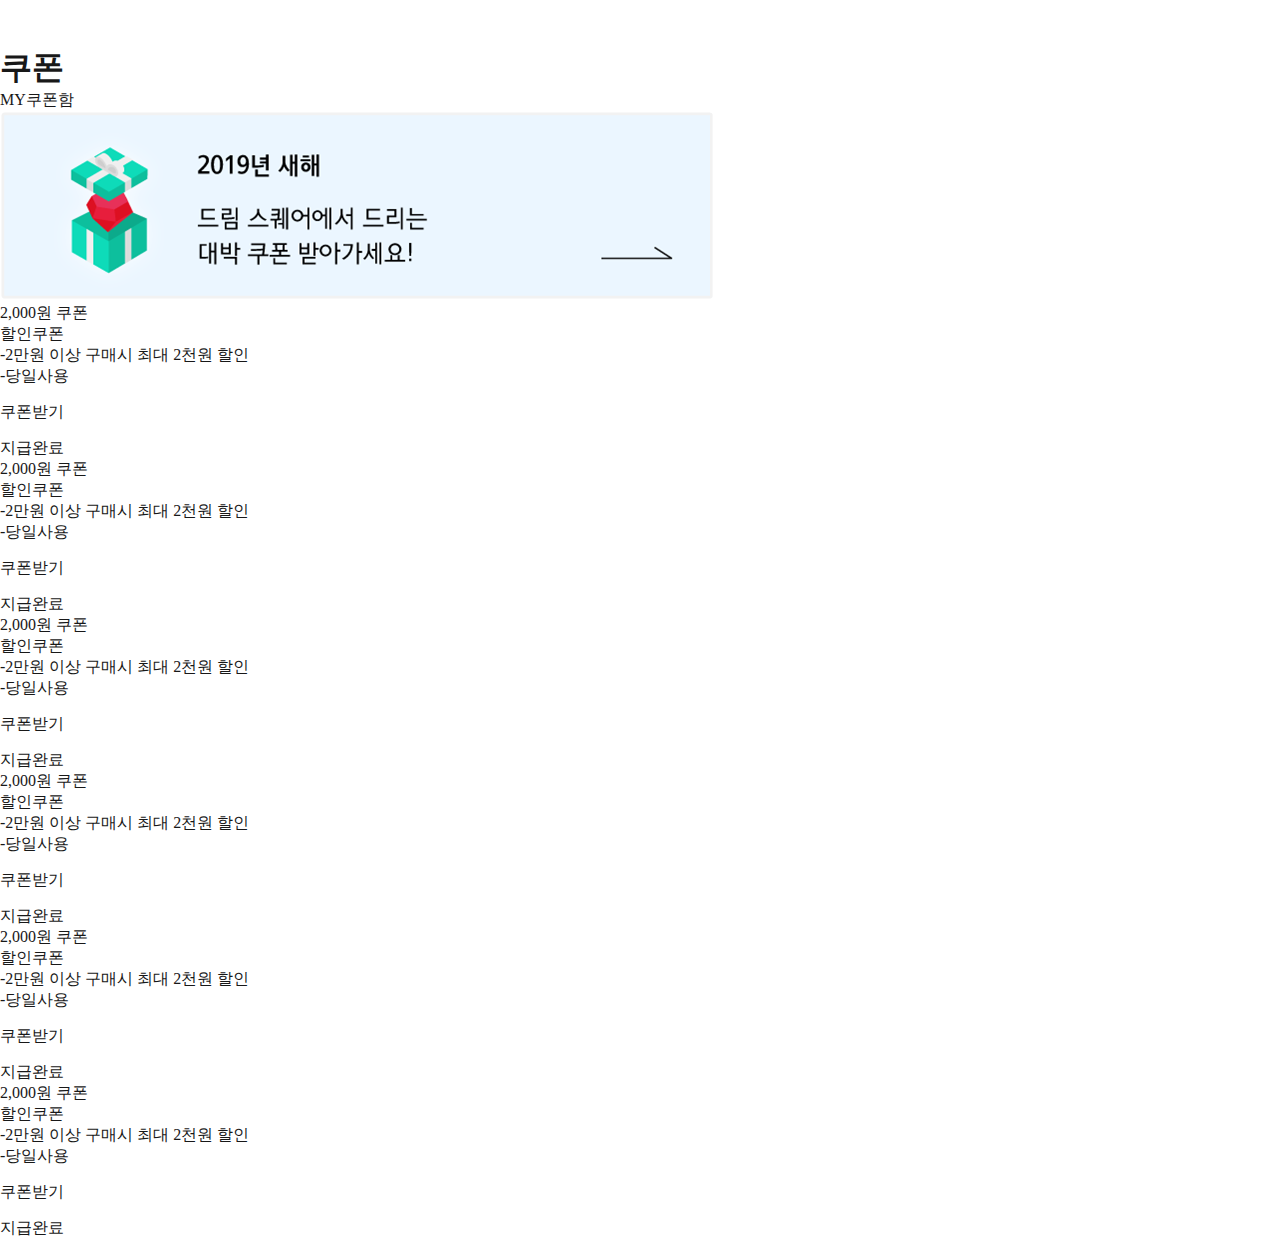
<file: coupon.html>
<!DOCTYPE html>
<html lang="en">

<head>
  <meta charset="UTF-8" />
  <meta name="viewport" content="width=device-width, initial-scale=1.0" />
  <meta http-equiv="X-UA-Compatible" content="ie=edge" />
  <title>sub_menu_coupon</title>
  <link rel="stylesheet" href="/css/coupon.css" />
  <link rel="stylesheet" href="/fontello-d226e007/css/fontello-embedded.css" />
</head>

<body>
  <div class="container">
    <header class="header clearfix">
      <a href="#">
        <div class="home_img"><img src="/img/home.png" alt="" /></div>
      </a>
      <a href="#">
        <h1 class="logo">쿠폰</h1>
      </a>
      <a href="my_coupon.html">
        <div class="My_Offer_Box"><span>MY쿠폰함</span></div>
      </a>
    </header>
    <div class="banner">
      <a href="#"> <img src="/img/banner.png" alt="" /> </a>
    </div>
    <main class="main">
      <div class="coupon clearfix">
        <div class="coupon_box">
          <a href="#">
            <div class="coupon_box_top"></div>
            <div class="coupon_box_main">
              <p class="coupon_box_title">2,000원 쿠폰</p>
              <span class="coupon_box_discount">할인쿠폰</span>
              <div class="coupon_box_Contents">
                <p class="coupon_box_Discount_details">
                  -2만원 이상 구매시 최대 2천원 할인
                </p>
                <span class="coupon_box_today_use">-당일사용</span>
              </div>
            </div>
            <div class="coupon_box_bottom">
              <p>쿠폰받기<span><img src="/img/download.png" alt=""></span></p>
            </div>
            <div class="coupon_box_bottom_check">
              <p>지급완료<span><img src="/img/check.png" alt=""></span></p>
            </div>
          </a>
        </div>
        <div class="coupon_box">
          <a href="#">
            <div class="coupon_box_top"></div>
            <div class="coupon_box_main">
              <p class="coupon_box_title">2,000원 쿠폰</p>
              <span class="coupon_box_discount">할인쿠폰</span>
              <div class="coupon_box_Contents">
                <p class="coupon_box_Discount_details">
                  -2만원 이상 구매시 최대 2천원 할인
                </p>
                <span class="coupon_box_today_use">-당일사용</span>
              </div>
            </div>
            <div class="coupon_box_bottom">
              <p>쿠폰받기<span><img src="/img/download.png" alt=""></span></p>
            </div>
            <div class="coupon_box_bottom_check">
              <p>지급완료<span><img src="/img/check.png" alt=""></span></p>
            </div>
          </a>
        </div>
        <div class="coupon_box">
          <a href="#">
            <div class="coupon_box_top"></div>
            <div class="coupon_box_main">
              <p class="coupon_box_title">2,000원 쿠폰</p>
              <span class="coupon_box_discount">할인쿠폰</span>
              <div class="coupon_box_Contents">
                <p class="coupon_box_Discount_details">
                  -2만원 이상 구매시 최대 2천원 할인
                </p>
                <span class="coupon_box_today_use">-당일사용</span>
              </div>
            </div>
            <div class="coupon_box_bottom">
              <p>쿠폰받기<span><img src="/img/download.png" alt=""></span></p>
            </div>
            <div class="coupon_box_bottom_check">
              <p>지급완료<span><img src="/img/check.png" alt=""></span></p>
            </div>
          </a>
        </div>
        <div class="coupon_box">
          <a href="#">
            <div class="coupon_box_top"></div>
            <div class="coupon_box_main">
              <p class="coupon_box_title">2,000원 쿠폰</p>
              <span class="coupon_box_discount">할인쿠폰</span>
              <div class="coupon_box_Contents">
                <p class="coupon_box_Discount_details">
                  -2만원 이상 구매시 최대 2천원 할인
                </p>
                <span class="coupon_box_today_use">-당일사용</span>
              </div>
            </div>
            <div class="coupon_box_bottom">
              <p>쿠폰받기<span><img src="/img/download.png" alt=""></span></p>
            </div>
            <div class="coupon_box_bottom_check">
              <p>지급완료<span><img src="/img/check.png" alt=""></span></p>
            </div>
          </a>
        </div>
        <div class="coupon_box">
          <a href="#">
            <div class="coupon_box_top"></div>
            <div class="coupon_box_main">
              <p class="coupon_box_title">2,000원 쿠폰</p>
              <span class="coupon_box_discount">할인쿠폰</span>
              <div class="coupon_box_Contents">
                <p class="coupon_box_Discount_details">
                  -2만원 이상 구매시 최대 2천원 할인
                </p>
                <span class="coupon_box_today_use">-당일사용</span>
              </div>
            </div>
            <div class="coupon_box_bottom">
              <p>쿠폰받기<span><img src="/img/download.png" alt=""></span></p>
            </div>
            <div class="coupon_box_bottom_check">
              <p>지급완료<span><img src="/img/check.png" alt=""></span></p>
            </div>
          </a>
        </div>
        <div class="coupon_box">
          <a href="#">
            <div class="coupon_box_top"></div>
            <div class="coupon_box_main">
              <p class="coupon_box_title">2,000원 쿠폰</p>
              <span class="coupon_box_discount">할인쿠폰</span>
              <div class="coupon_box_Contents">
                <p class="coupon_box_Discount_details">
                  -2만원 이상 구매시 최대 2천원 할인
                </p>
                <span class="coupon_box_today_use">-당일사용</span>
              </div>
            </div>
            <div class="coupon_box_bottom">
              <p>쿠폰받기<span><img src="/img/download.png" alt=""></span></p>
            </div>
            <div class="coupon_box_bottom_check">
              <p>지급완료<span><img src="/img/check.png" alt=""></span></p>
            </div>
          </a>
        </div>

      </div>
    </main>
  </div>
  <script>
    let Coupon = document.querySelectorAll(".coupon_box_bottom");
    let Payment = document.querySelectorAll(".coupon_box_bottom_check");

    for (let i = 0; i < Coupon.length; i++) {
      Coupon[i].addEventListener("click", function () {
        if (Payment[i].classList.contains("active")) {
          Payment[i].classList.remove("active");
          Coupon[i].classList.remove("c");
        } else {
          Payment[i].classList.add("active");
          Coupon[i].classList.add("c");
        }
      });
    }
  </script>
</body>

</html>
</file>
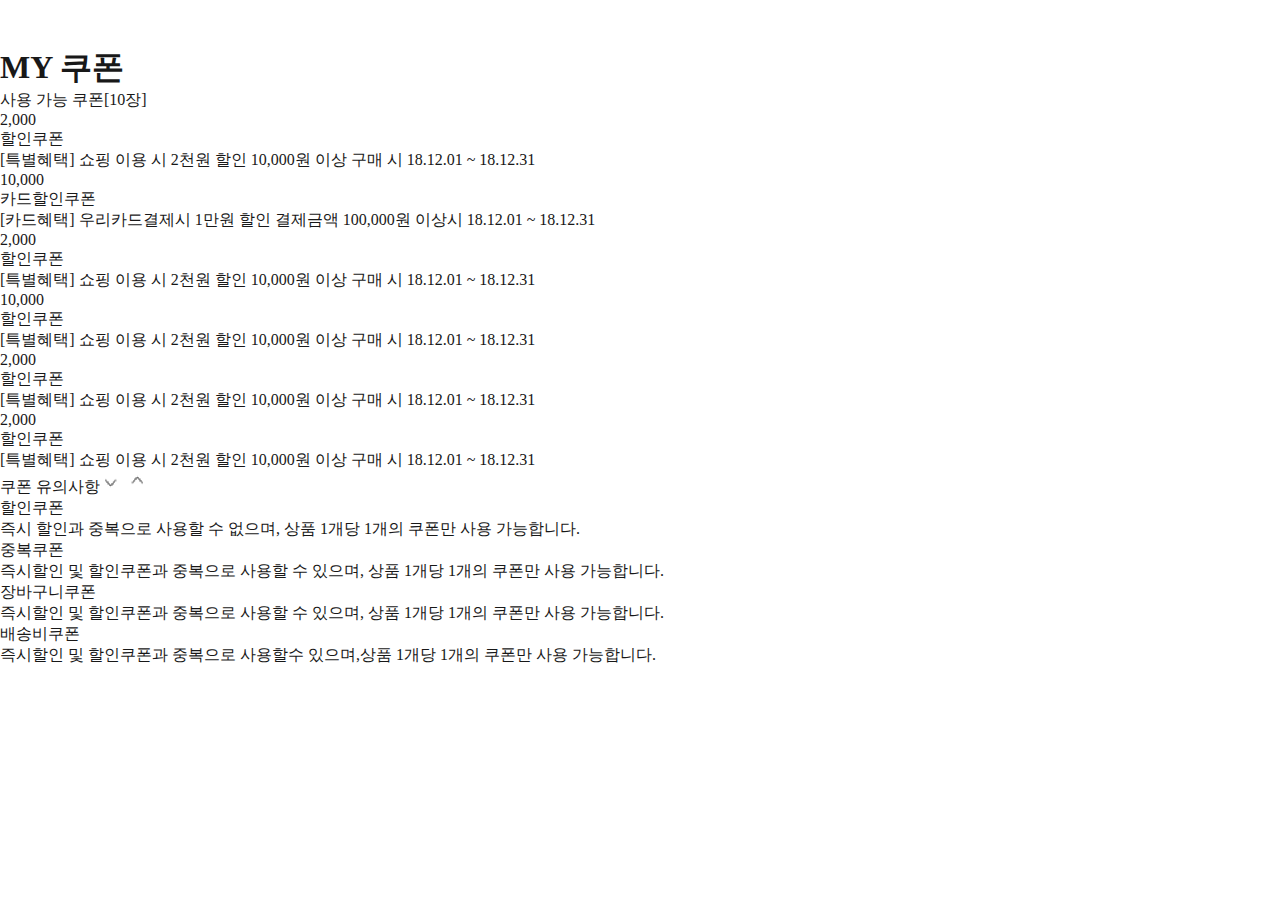
<file: my_coupon.html>
<!DOCTYPE html>
<html lang="en">

<head>
  <meta charset="UTF-8" />
  <meta name="viewport" content="width=device-width, initial-scale=1.0" />
  <meta http-equiv="X-UA-Compatible" content="ie=edge" />
  <title>sub_menu_coupon</title>
  <link rel="stylesheet" href="/css/my_coupon.css" />
  <link rel="stylesheet" href="/fontello-d226e007/css/fontello-embedded.css" />
</head>

<body>
  <div class="container">
    <header class="header clearfix">
      <a href="index.html">
        <div class="home_img">
          <img src="/img/back.png" alt="" />
        </div>
      </a>
      <a href="#">
        <h1 class="logo">MY 쿠폰</h1>
      </a>
    </header>
    <main class="main">
      <div class="My_Coupons">
        <div class="Available_coupons">
          <p>
            사용 가능 쿠폰<span>[10장]</span>
          </p>
        </div>
        <div class="My_coupons_card_more clearfix">
          <!-- 공통 카드사용 -->
          <div class="My_coupons_product">
            <div class="coupon_card">
              <div class="My_coupon_box_left"></div>
              <div class="My_coupon_box_center">
                <p>
                  2,000
                </p>
                <span>할인쿠폰</span>
              </div>
              <div class="one"></div>
              <div class="two"></div>
              <div class="three"></div>
              <div class="four"></div>
              <div class="five"></div>
              <div class="six"></div>
              <div class="seven"></div>
              <div class="eight"></div>
              <div class="My_coupon_box_right"></div>
            </div>
            <div class="My_coupon_box_menu">
              <span class="My_coupon_box_title">[특별혜택] 쇼핑 이용 시 2천원 할인</span>
              <span class="My_coupon_box_Purchase">10,000원 이상 구매 시</span>
              <span class="My_coupon_box_term">18.12.01 ~ 18.12.31</span>
            </div>
          </div>
          <div class="My_coupons_product">
            <div class="coupon_card">
              <div class="My_coupon_box_left"></div>
              <div class="My_coupon_box_center">
                <p>
                  10,000
                </p>
                <span>카드할인쿠폰</span>
              </div>
              <div class="one"></div>
              <div class="two"></div>
              <div class="three"></div>
              <div class="four"></div>
              <div class="five"></div>
              <div class="six"></div>
              <div class="seven"></div>
              <div class="eight"></div>
              <div class="My_coupon_box_right"></div>
            </div>
            <div class="My_coupon_box_menu">
              <span class="My_coupon_box_title">[카드혜택] 우리카드결제시 1만원 할인</span>
              <span class="My_coupon_box_Purchase">결제금액 100,000원 이상시</span>
              <span class="My_coupon_box_term">18.12.01 ~ 18.12.31</span>
            </div>
          </div>
          <div class="My_coupons_product">
            <div class="coupon_card">
              <div class="My_coupon_box_left"></div>
              <div class="My_coupon_box_center">
                <p>
                  2,000
                </p>
                <span>할인쿠폰</span>
              </div>
              <div class="one"></div>
              <div class="two"></div>
              <div class="three"></div>
              <div class="four"></div>
              <div class="five"></div>
              <div class="six"></div>
              <div class="seven"></div>
              <div class="eight"></div>
              <div class="My_coupon_box_right"></div>
            </div>
            <div class="My_coupon_box_menu">
              <span class="My_coupon_box_title">[특별혜택] 쇼핑 이용 시 2천원 할인</span>
              <span class="My_coupon_box_Purchase">10,000원 이상 구매 시</span>
              <span class="My_coupon_box_term">18.12.01 ~ 18.12.31</span>
            </div>
          </div>
          <div class="My_coupons_product">
            <div class="coupon_card">
              <div class="My_coupon_box_left"></div>
              <div class="My_coupon_box_center">
                <p>
                  10,000
                </p>
                <span>할인쿠폰</span>
              </div>
              <div class="one"></div>
              <div class="two"></div>
              <div class="three"></div>
              <div class="four"></div>
              <div class="five"></div>
              <div class="six"></div>
              <div class="seven"></div>
              <div class="eight"></div>
              <div class="My_coupon_box_right"></div>
            </div>
            <div class="My_coupon_box_menu">
              <span class="My_coupon_box_title">[특별혜택] 쇼핑 이용 시 2천원 할인</span>
              <span class="My_coupon_box_Purchase">10,000원 이상 구매 시</span>
              <span class="My_coupon_box_term">18.12.01 ~ 18.12.31</span>
            </div>
          </div>
          <div class="My_coupons_product">
            <div class="coupon_card">
              <div class="My_coupon_box_left"></div>
              <div class="My_coupon_box_center">
                <p>
                  2,000
                </p>
                <span>할인쿠폰</span>
              </div>
              <div class="one"></div>
              <div class="two"></div>
              <div class="three"></div>
              <div class="four"></div>
              <div class="five"></div>
              <div class="six"></div>
              <div class="seven"></div>
              <div class="eight"></div>
              <div class="My_coupon_box_right"></div>
            </div>
            <div class="My_coupon_box_menu">
              <span class="My_coupon_box_title">[특별혜택] 쇼핑 이용 시 2천원 할인</span>
              <span class="My_coupon_box_Purchase">10,000원 이상 구매 시</span>
              <span class="My_coupon_box_term">18.12.01 ~ 18.12.31</span>
            </div>
          </div>
          <div class="My_coupons_product">
            <div class="coupon_card">
              <div class="My_coupon_box_left"></div>
              <div class="My_coupon_box_center">
                <p>
                  2,000
                </p>
                <span>할인쿠폰</span>
              </div>
              <div class="one"></div>
              <div class="two"></div>
              <div class="three"></div>
              <div class="four"></div>
              <div class="five"></div>
              <div class="six"></div>
              <div class="seven"></div>
              <div class="eight"></div>
              <div class="My_coupon_box_right"></div>
            </div>
            <div class="My_coupon_box_menu">
              <span class="My_coupon_box_title">[특별혜택] 쇼핑 이용 시 2천원 할인</span>
              <span class="My_coupon_box_Purchase">10,000원 이상 구매 시</span>
              <span class="My_coupon_box_term">18.12.01 ~ 18.12.31</span>
            </div>
          </div>
        </div>
        <div class="My_coupons_footer">
          <div class="Notice">
            <p>
              쿠폰 유의사항<span class="icon_down"><img src="/img/down.png" alt=""></span>
              <span class="icon_up"><img src="/img/up.png" alt=""></span>
            </p>
          </div>
          <div class="Notice_Contents">
            <p>
              할인쿠폰
            </p>
            <span>즉시 할인과 중복으로 사용할 수 없으며, 상품 1개당 1개의 쿠폰만 사용 가능합니다.</span>
            <p>
              중복쿠폰
            </p>
            <span>즉시할인 및 할인쿠폰과 중복으로 사용할 수 있으며, 상품 1개당 1개의 쿠폰만 사용 가능합니다.</span>
            <p>
              장바구니쿠폰
            </p>
            <span>즉시할인 및 할인쿠폰과 중복으로 사용할 수 있으며, 상품 1개당 1개의 쿠폰만 사용 가능합니다.</span>
            <p>
              배송비쿠폰
            </p>
            <span>즉시할인 및 할인쿠폰과 중복으로 사용할수 있으며,상품 1개당 1개의 쿠폰만 사용 가능합니다.</span>
          </div>
        </div>
    </main>
  </div>
  <script>
    let Coupon = document.querySelectorAll(".coupon_box_bottom");
    let Payment = document.querySelectorAll(".coupon_box_bottom_check");
    let Notice = document.querySelector(".Notice");
    let NoticeContent = document.querySelector(".Notice_Contents");
    let Icon = document.querySelector(".icon_up");
    let IconDown = document.querySelector(".icon_down");
    for (let i = 0; i < Coupon.length; i++) {
      Coupon[i].addEventListener("click", function () {
        if (Payment[i].classList.contains("active")) {
          Payment[i].classList.remove("active");
        } else {
          for (let j = 0; j < Payment.length; j++) {
            Payment[j].classList.remove("active");
          }
          Payment[i].classList.add("active");
        }
      });
    }
    for (let i = 0; i < Payment.length; i++) {
      Payment[i].addEventListener("click", function () {
        if (Coupon[i].classList.contains("active")) {
          Coupon[i].classList.remove("active");
        } else {
          for (let j = 0; j < Coupon.length; j++) {
            Coupon[j].classList.remove("active");
          }
          Coupon[i].classList.add("active");
        }
      });
    }
    Notice.addEventListener("click", function () {
      if (NoticeContent.classList.contains("active")) {
        NoticeContent.classList.remove("active");
      }
      if (Icon.classList.contains("c")) {
        Icon
          .classList
          .remove("c")
        IconDown
          .classList
          .remove("c")
      } else {
        NoticeContent.classList.add("active");
        IconDown
          .classList
          .add("c")
        Icon
          .classList
          .add("c")
      }
    })
  </script>
</body>

</html>
</file>
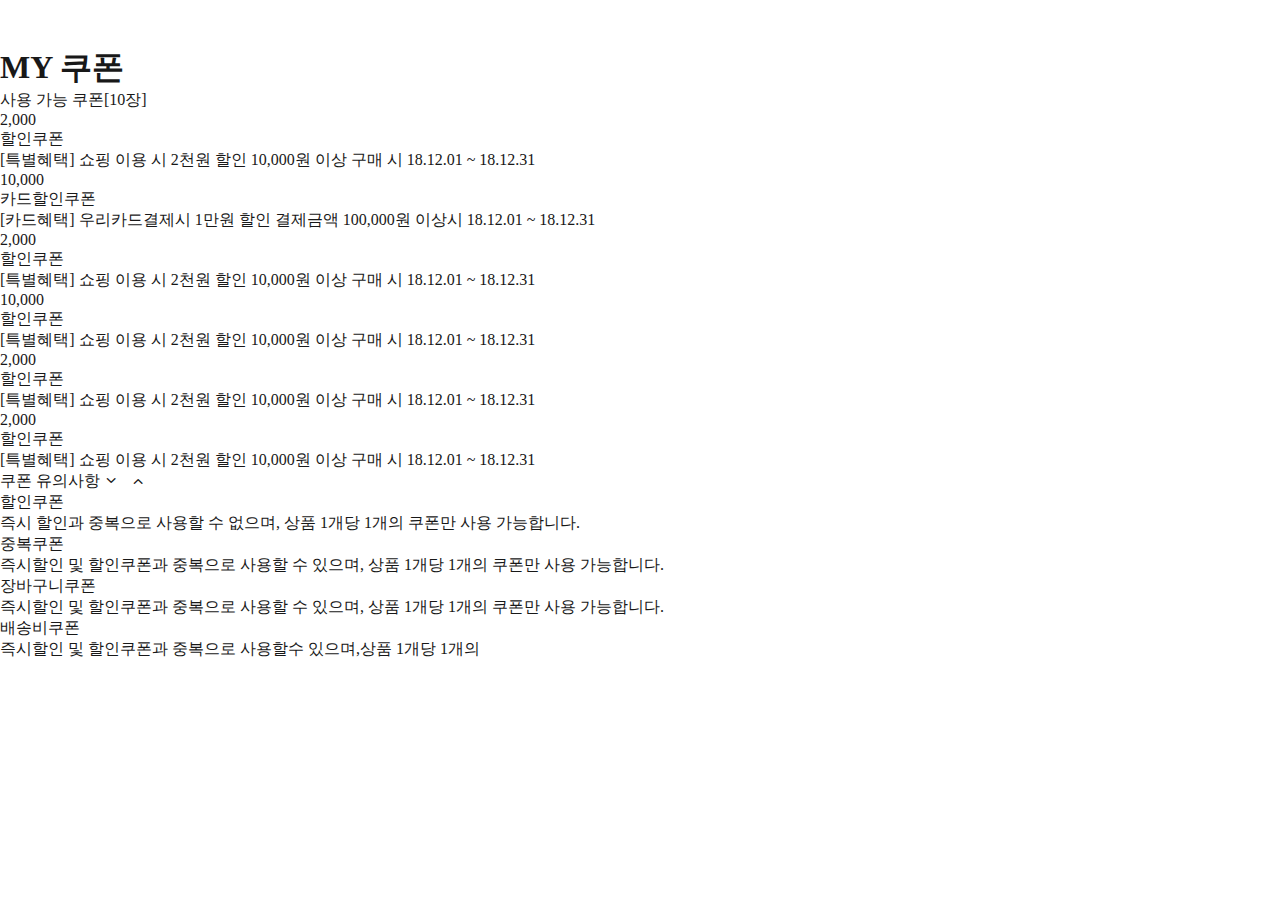
<file: mycoupon.html>
<!DOCTYPE html>
<html lang="en">

<head>
  <meta charset="UTF-8" />
  <meta name="viewport" content="width=device-width, initial-scale=1.0" />
  <meta http-equiv="X-UA-Compatible" content="ie=edge" />
  <title>sub_menu_coupon</title>
  <link rel="stylesheet" href="/css/my_coupon.css" />
  <link rel="stylesheet" href="/fontello-d226e007/css/fontello-embedded.css" />
</head>

<body>
  <div class="container">
    <header class="header clearfix">
      <a href="#">
        <div class="home_img">
          <img src="/img/back.png" alt="" />
        </div>
      </a>
      <a href="#">
        <h1 class="logo">MY 쿠폰</h1>
      </a>
    </header>
    <main class="main">
      <div class="My_Coupons">
        <div class="Available_coupons">
          <p>
            사용 가능 쿠폰<span>[10장]</span>
          </p>
        </div>
        <div class="My_coupons_card_more clearfix">
          <!-- 공통 카드사용 -->
          <div class="My_coupons_product">
            <div class="coupon_card">
              <div class="My_coupon_box_left"></div>
              <div class="My_coupon_box_center">
                <p>
                  2,000
                </p>
                <span>할인쿠폰</span>
              </div>
              <div class="one"></div>
              <div class="two"></div>
              <div class="three"></div>
              <div class="four"></div>
              <div class="five"></div>
              <div class="six"></div>
              <div class="seven"></div>
              <div class="eight"></div>
              <div class="My_coupon_box_right"></div>
            </div>
            <div class="My_coupon_box_menu">
              <span class="My_coupon_box_title">[특별혜택] 쇼핑 이용 시 2천원 할인</span>
              <span class="My_coupon_box_Purchase">10,000원 이상 구매 시</span>
              <span class="My_coupon_box_term">18.12.01 ~ 18.12.31</span>
            </div>
          </div>
          <div class="My_coupons_product">
            <div class="coupon_card">
              <div class="My_coupon_box_left"></div>
              <div class="My_coupon_box_center">
                <p>
                  10,000
                </p>
                <span>카드할인쿠폰</span>
              </div>
              <div class="one"></div>
              <div class="two"></div>
              <div class="three"></div>
              <div class="four"></div>
              <div class="five"></div>
              <div class="six"></div>
              <div class="seven"></div>
              <div class="eight"></div>
              <div class="My_coupon_box_right"></div>
            </div>
            <div class="My_coupon_box_menu">
              <span class="My_coupon_box_title">[카드혜택] 우리카드결제시 1만원 할인</span>
              <span class="My_coupon_box_Purchase">결제금액 100,000원 이상시</span>
              <span class="My_coupon_box_term">18.12.01 ~ 18.12.31</span>
            </div>
          </div>
          <div class="My_coupons_product">
            <div class="coupon_card">
              <div class="My_coupon_box_left"></div>
              <div class="My_coupon_box_center">
                <p>
                  2,000
                </p>
                <span>할인쿠폰</span>
              </div>
              <div class="one"></div>
              <div class="two"></div>
              <div class="three"></div>
              <div class="four"></div>
              <div class="five"></div>
              <div class="six"></div>
              <div class="seven"></div>
              <div class="eight"></div>
              <div class="My_coupon_box_right"></div>
            </div>
            <div class="My_coupon_box_menu">
              <span class="My_coupon_box_title">[특별혜택] 쇼핑 이용 시 2천원 할인</span>
              <span class="My_coupon_box_Purchase">10,000원 이상 구매 시</span>
              <span class="My_coupon_box_term">18.12.01 ~ 18.12.31</span>
            </div>
          </div>
          <div class="My_coupons_product">
            <div class="coupon_card">
              <div class="My_coupon_box_left"></div>
              <div class="My_coupon_box_center">
                <p>
                  10,000
                </p>
                <span>할인쿠폰</span>
              </div>
              <div class="one"></div>
              <div class="two"></div>
              <div class="three"></div>
              <div class="four"></div>
              <div class="five"></div>
              <div class="six"></div>
              <div class="seven"></div>
              <div class="eight"></div>
              <div class="My_coupon_box_right"></div>
            </div>
            <div class="My_coupon_box_menu">
              <span class="My_coupon_box_title">[특별혜택] 쇼핑 이용 시 2천원 할인</span>
              <span class="My_coupon_box_Purchase">10,000원 이상 구매 시</span>
              <span class="My_coupon_box_term">18.12.01 ~ 18.12.31</span>
            </div>
          </div>
          <div class="My_coupons_product">
            <div class="coupon_card">
              <div class="My_coupon_box_left"></div>
              <div class="My_coupon_box_center">
                <p>
                  2,000
                </p>
                <span>할인쿠폰</span>
              </div>
              <div class="one"></div>
              <div class="two"></div>
              <div class="three"></div>
              <div class="four"></div>
              <div class="five"></div>
              <div class="six"></div>
              <div class="seven"></div>
              <div class="eight"></div>
              <div class="My_coupon_box_right"></div>
            </div>
            <div class="My_coupon_box_menu">
              <span class="My_coupon_box_title">[특별혜택] 쇼핑 이용 시 2천원 할인</span>
              <span class="My_coupon_box_Purchase">10,000원 이상 구매 시</span>
              <span class="My_coupon_box_term">18.12.01 ~ 18.12.31</span>
            </div>
          </div>
          <div class="My_coupons_product">
            <div class="coupon_card">
              <div class="My_coupon_box_left"></div>
              <div class="My_coupon_box_center">
                <p>
                  2,000
                </p>
                <span>할인쿠폰</span>
              </div>
              <div class="one"></div>
              <div class="two"></div>
              <div class="three"></div>
              <div class="four"></div>
              <div class="five"></div>
              <div class="six"></div>
              <div class="seven"></div>
              <div class="eight"></div>
              <div class="My_coupon_box_right"></div>
            </div>
            <div class="My_coupon_box_menu">
              <span class="My_coupon_box_title">[특별혜택] 쇼핑 이용 시 2천원 할인</span>
              <span class="My_coupon_box_Purchase">10,000원 이상 구매 시</span>
              <span class="My_coupon_box_term">18.12.01 ~ 18.12.31</span>
            </div>
          </div>
        </div>
        <div class="My_coupons_footer">
          <div class="Notice">
            <p>
              쿠폰 유의사항<span class="icon-angle-down"></span>
              <span class="icon-angle-up"></span>
            </p>
          </div>
          <div class="Notice_Contents">
            <p>
              할인쿠폰
            </p>
            <span>즉시 할인과 중복으로 사용할 수 없으며, 상품 1개당 1개의 쿠폰만 사용 가능합니다.</span>
            <p>
              중복쿠폰
            </p>
            <span>즉시할인 및 할인쿠폰과 중복으로 사용할 수 있으며, 상품 1개당 1개의 쿠폰만 사용 가능합니다.</span>
            <p>
              장바구니쿠폰
            </p>
            <span>즉시할인 및 할인쿠폰과 중복으로 사용할 수 있으며, 상품 1개당 1개의 쿠폰만 사용 가능합니다.</span>
            <p>
              배송비쿠폰
            </p>
            <span>즉시할인 및 할인쿠폰과 중복으로 사용할수 있으며,상품 1개당 1개의</span>
          </div>
        </div>
    </main>
  </div>
  <script>
    let Coupon = document.querySelectorAll(".coupon_box_bottom");
    let Payment = document.querySelectorAll(".coupon_box_bottom_check");
    let Notice = document.querySelector(".Notice");
    let NoticeContent = document.querySelector(".Notice_Contents");
    let Icon = document.querySelector(".icon-angle-up");
    let IconDown = document.querySelector(".icon-angle-down");
    for (let i = 0; i < Coupon.length; i++) {
      Coupon[i].addEventListener("click", function () {
        if (Payment[i].classList.contains("active")) {
          Payment[i].classList.remove("active");
        } else {
          for (let j = 0; j < Payment.length; j++) {
            Payment[j].classList.remove("active");
          }
          Payment[i].classList.add("active");
        }
      });
    }
    for (let i = 0; i < Payment.length; i++) {
      Payment[i].addEventListener("click", function () {
        if (Coupon[i].classList.contains("active")) {
          Coupon[i].classList.remove("active");
        } else {
          for (let j = 0; j < Coupon.length; j++) {
            Coupon[j].classList.remove("active");
          }
          Coupon[i].classList.add("active");
        }
      });
    }
    Notice.addEventListener("click", function () {
      if (NoticeContent.classList.contains("active")) {
        NoticeContent.classList.remove("active");
      }
      if (Icon.classList.contains("c")) {
        Icon
          .classList
          .remove("c")
        IconDown
          .classList
          .remove("c")
      } else {
        NoticeContent.classList.add("active");
        IconDown
          .classList
          .add("c")
        Icon
          .classList
          .add("c")
      }
    })
  </script>
</body>

</html>
</file>
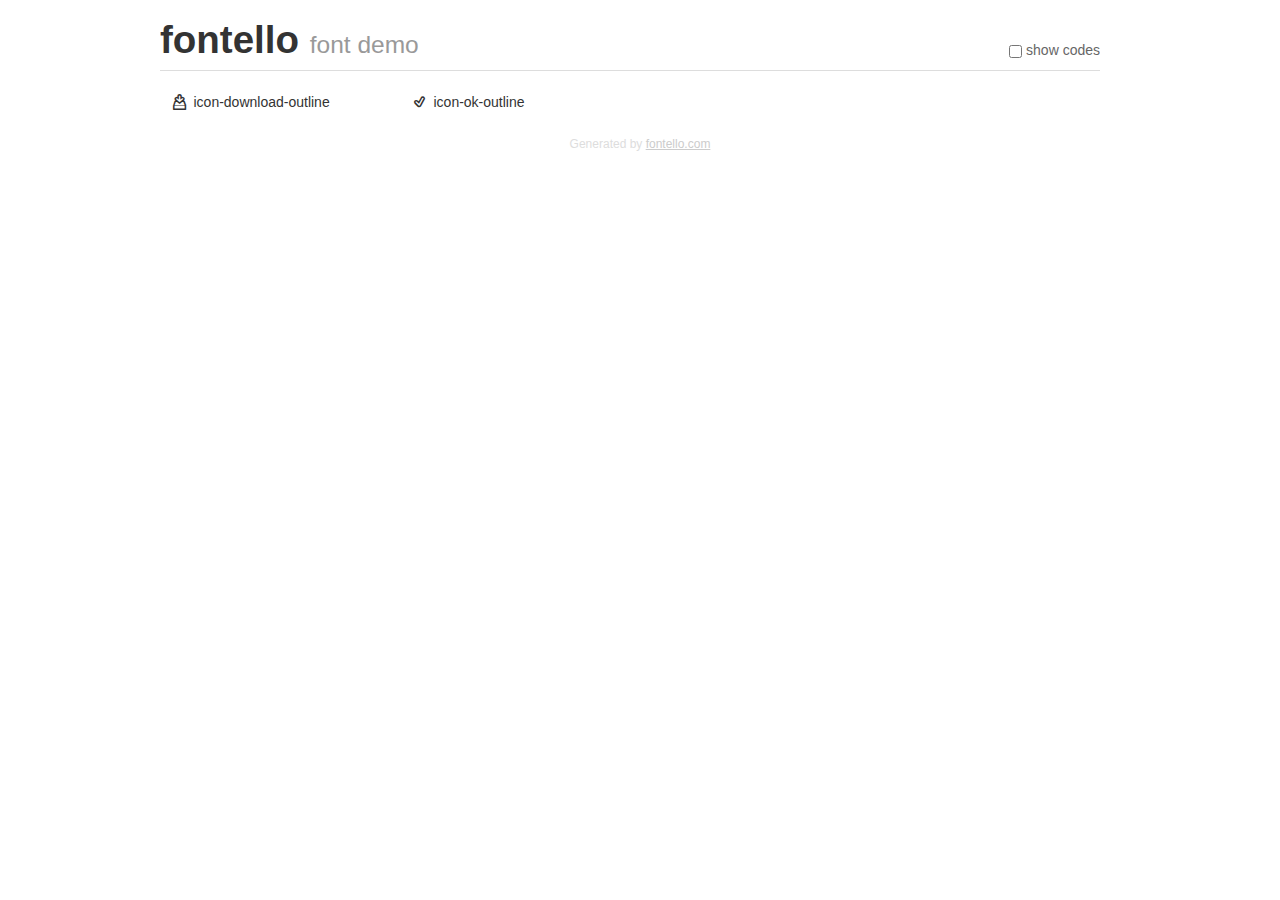
<file: fontello-d226e007/demo.html>
<!DOCTYPE html>
<html>
  <head><!--[if lt IE 9]><script language="javascript" type="text/javascript" src="//html5shim.googlecode.com/svn/trunk/html5.js"></script><![endif]-->
    <meta charset="UTF-8"><style>/*
 * Bootstrap v2.2.1
 *
 * Copyright 2012 Twitter, Inc
 * Licensed under the Apache License v2.0
 * http://www.apache.org/licenses/LICENSE-2.0
 *
 * Designed and built with all the love in the world @twitter by @mdo and @fat.
 */
.clearfix {
  *zoom: 1;
}
.clearfix:before,
.clearfix:after {
  display: table;
  content: "";
  line-height: 0;
}
.clearfix:after {
  clear: both;
}
html {
  font-size: 100%;
  -webkit-text-size-adjust: 100%;
  -ms-text-size-adjust: 100%;
}
a:focus {
  outline: thin dotted #333;
  outline: 5px auto -webkit-focus-ring-color;
  outline-offset: -2px;
}
a:hover,
a:active {
  outline: 0;
}
button,
input,
select,
textarea {
  margin: 0;
  font-size: 100%;
  vertical-align: middle;
}
button,
input {
  *overflow: visible;
  line-height: normal;
}
button::-moz-focus-inner,
input::-moz-focus-inner {
  padding: 0;
  border: 0;
}
body {
  margin: 0;
  font-family: "Helvetica Neue", Helvetica, Arial, sans-serif;
  font-size: 14px;
  line-height: 20px;
  color: #333;
  background-color: #fff;
}
a {
  color: #08c;
  text-decoration: none;
}
a:hover {
  color: #005580;
  text-decoration: underline;
}
.row {
  margin-left: -20px;
  *zoom: 1;
}
.row:before,
.row:after {
  display: table;
  content: "";
  line-height: 0;
}
.row:after {
  clear: both;
}
[class*="span"] {
  float: left;
  min-height: 1px;
  margin-left: 20px;
}
.container,
.navbar-static-top .container,
.navbar-fixed-top .container,
.navbar-fixed-bottom .container {
  width: 940px;
}
.span12 {
  width: 940px;
}
.span11 {
  width: 860px;
}
.span10 {
  width: 780px;
}
.span9 {
  width: 700px;
}
.span8 {
  width: 620px;
}
.span7 {
  width: 540px;
}
.span6 {
  width: 460px;
}
.span5 {
  width: 380px;
}
.span4 {
  width: 300px;
}
.span3 {
  width: 220px;
}
.span2 {
  width: 140px;
}
.span1 {
  width: 60px;
}
[class*="span"].pull-right,
.row-fluid [class*="span"].pull-right {
  float: right;
}
.container {
  margin-right: auto;
  margin-left: auto;
  *zoom: 1;
}
.container:before,
.container:after {
  display: table;
  content: "";
  line-height: 0;
}
.container:after {
  clear: both;
}
p {
  margin: 0 0 10px;
}
.lead {
  margin-bottom: 20px;
  font-size: 21px;
  font-weight: 200;
  line-height: 30px;
}
small {
  font-size: 85%;
}
h1 {
  margin: 10px 0;
  font-family: inherit;
  font-weight: bold;
  line-height: 20px;
  color: inherit;
  text-rendering: optimizelegibility;
}
h1 small {
  font-weight: normal;
  line-height: 1;
  color: #999;
}
h1 {
  line-height: 40px;
}
h1 {
  font-size: 38.5px;
}
h1 small {
  font-size: 24.5px;
}
body {
  margin-top: 90px;
}
.header {
  position: fixed;
  top: 0;
  left: 50%;
  margin-left: -480px;
  background-color: #fff;
  border-bottom: 1px solid #ddd;
  padding-top: 10px;
  z-index: 10;
}
.footer {
  color: #ddd;
  font-size: 12px;
  text-align: center;
  margin-top: 20px;
}
.footer a {
  color: #ccc;
  text-decoration: underline;
}
.the-icons {
  font-size: 14px;
  line-height: 24px;
}
.switch {
  position: absolute;
  right: 0;
  bottom: 10px;
  color: #666;
}
.switch input {
  margin-right: 0.3em;
}
.codesOn .i-name {
  display: none;
}
.codesOn .i-code {
  display: inline;
}
.i-code {
  display: none;
}
@font-face {
      font-family: 'fontello';
      src: url('./font/fontello.eot?64272446');
      src: url('./font/fontello.eot?64272446#iefix') format('embedded-opentype'),
           url('./font/fontello.woff?64272446') format('woff'),
           url('./font/fontello.ttf?64272446') format('truetype'),
           url('./font/fontello.svg?64272446#fontello') format('svg');
      font-weight: normal;
      font-style: normal;
    }
     
     
    .demo-icon
    {
      font-family: "fontello";
      font-style: normal;
      font-weight: normal;
      speak: none;
     
      display: inline-block;
      text-decoration: inherit;
      width: 1em;
      margin-right: .2em;
      text-align: center;
      /* opacity: .8; */
     
      /* For safety - reset parent styles, that can break glyph codes*/
      font-variant: normal;
      text-transform: none;
     
      /* fix buttons height, for twitter bootstrap */
      line-height: 1em;
     
      /* Animation center compensation - margins should be symmetric */
      /* remove if not needed */
      margin-left: .2em;
     
      /* You can be more comfortable with increased icons size */
      /* font-size: 120%; */
     
      /* Font smoothing. That was taken from TWBS */
      -webkit-font-smoothing: antialiased;
      -moz-osx-font-smoothing: grayscale;
     
      /* Uncomment for 3D effect */
      /* text-shadow: 1px 1px 1px rgba(127, 127, 127, 0.3); */
    }
     </style>
    <link rel="stylesheet" href="css/animation.css"><!--[if IE 7]><link rel="stylesheet" href="css/" + font.fontname + "-ie7.css"><![endif]-->
    <script>
      function toggleCodes(on) {
        var obj = document.getElementById('icons');
      
        if (on) {
          obj.className += ' codesOn';
        } else {
          obj.className = obj.className.replace(' codesOn', '');
        }
      }
      
    </script>
  </head>
  <body>
    <div class="container header">
      <h1>fontello <small>font demo</small></h1>
      <label class="switch">
        <input type="checkbox" onclick="toggleCodes(this.checked)">show codes
      </label>
    </div>
    <div class="container" id="icons">
      <div class="row">
        <div class="the-icons span3" title="Code: 0xe801"><i class="demo-icon icon-download-outline">&#xe801;</i> <span class="i-name">icon-download-outline</span><span class="i-code">0xe801</span></div>
        <div class="the-icons span3" title="Code: 0xe802"><i class="demo-icon icon-ok-outline">&#xe802;</i> <span class="i-name">icon-ok-outline</span><span class="i-code">0xe802</span></div>
      </div>
    </div>
    <div class="container footer">Generated by <a href="http://fontello.com">fontello.com</a></div>
  </body>
</html>
</file>
<file: fontello-d226e007/css/fontello-embedded.css>
@font-face {
  font-family: 'fontello';
  src: url('../font/fontello.eot?4270374');
  src: url('../font/fontello.eot?4270374#iefix') format('embedded-opentype'),
       url('../font/fontello.svg?4270374#fontello') format('svg');
  font-weight: normal;
  font-style: normal;
}
@font-face {
  font-family: 'fontello';
  src: url('[data-uri]') format('woff'),
       url('[data-uri]') format('truetype');
}
/* Chrome hack: SVG is rendered more smooth in Windozze. 100% magic, uncomment if you need it. */
/* Note, that will break hinting! In other OS-es font will be not as sharp as it could be */
/*
@media screen and (-webkit-min-device-pixel-ratio:0) {
  @font-face {
    font-family: 'fontello';
    src: url('../font/fontello.svg?4270374#fontello') format('svg');
  }
}
*/
 
 [class^="icon-"]:before, [class*=" icon-"]:before {
  font-family: "fontello";
  font-style: normal;
  font-weight: normal;
  speak: none;
 
  display: inline-block;
  text-decoration: inherit;
  width: 1em;
  margin-right: .2em;
  text-align: center;
  /* opacity: .8; */
 
  /* For safety - reset parent styles, that can break glyph codes*/
  font-variant: normal;
  text-transform: none;
     
  /* fix buttons height, for twitter bootstrap */
  line-height: 1em;
 
  /* Animation center compensation - margins should be symmetric */
  /* remove if not needed */
  margin-left: .2em;
 
  /* you can be more comfortable with increased icons size */
  /* font-size: 120%; */
 
  /* Uncomment for 3D effect */
  /* text-shadow: 1px 1px 1px rgba(127, 127, 127, 0.3); */
}
.icon-download:before { content: '\e800'; } /* '' */
.icon-record:before { content: '\e801'; } /* '' */
.icon-ok-outline:before { content: '\e802'; } /* '' */
.icon-angle-up:before { content: '\f106'; } /* '' */
.icon-angle-down:before { content: '\f107'; } /* '' */
</file>
<file: css/coupon.css>
@charset "utf-8";

/* CSS reset */

h1,
h2,
h3,
h4,
h5,
h6,
p,
ul,
button {
  margin: 0;
  padding: 0;
}

li {
  list-style: none;
}

ul {
  margin: 0;
  list-style: none;
  padding: 0;
}

p {
  padding: 0;
  margin: 0;
}

/* 링크 스타일 */

a {
  text-decoration: none;
}

span,
p,
li,
a {
  color: #181818;
}

/* 공통 스타일 */

.clearfix::after {
  content: "";
  clear: both;
  display: block;
}

body {
  width: 100%;
  margin: 0 auto;
  padding: 0;
}

/* 모바일 버전 */
@media screen and (max-width: 480px) {
  .container {
    position: relative;
    margin: 0 auto;
    width: 100%;
  }

  /* 헤더영역 */
  .header {
    width: 100%;
    height: 50px;
    background-color: #4444e2;
  }

  .home_img {
    width: 15%;
    float: left;
    height: 100%;
    padding-top: 10px;
    box-sizing: border-box;
    text-align: center;
  }

  .home_img img {
    width: 25px;
  }

  .logo {
    float: left;
    text-align: center;
    width: 60%;
    color: #fff;
    font-size: 19px;
    height: 100%;
    box-sizing: border-box;
    padding-top: 12px;
    padding-left: 17px;
  }

  .My_Offer_Box {
    float: right;
    width: 25%;
    text-align: center;
    box-sizing: border-box;
    padding-top: 15px;
    height: 100%;
  }

  .My_Offer_Box span {
    padding: 3px 3px;
    color: #fff;
    font-size: 13px;
    border: 1px solid #fff;
  }

  /* 배너영역 */
  .banner {
    width: 100%;
    height: 100%;
    background-color: #f9f9f9;
  }

  .banner img {
    max-width: 100%;
    max-height: 100%;
  }

  /* 메인 영역 */
  .main {
    width: 100%;
    height: 100%;
    background-color: #f9f9f9;
  }

  .coupon {
    text-align: center;
    margin: 0 auto;
    position: relative;
    box-sizing: border-box;
    padding: 0px 10px 20px 10px;
  }

  .coupon_box {
    width: 40%;
    float: left;
    margin-top: 23px;
    margin-left: 23px;
  }

  .coupon_box_top {
    background-color: #4444e2;
    border: 0.5px solid #4444e2;
    border-radius: 10px 10px 0px 0px;
    height: 15px;
  }

  .coupon_box_main {
    background-color: #fff;
  }

  .coupon_box_title {
    color: #111111;
    font-weight: bold;
    font-size: 16px;
    padding-top: 10px;
  }

  .coupon_box_discount {
    color: #4444e2;
    font-size: 13px;
  }

  .coupon_box_Contents {
    margin-top: 8px;
    border-top: 0.5px dashed #cccccc;
  }

  .coupon_box_Discount_details {
    text-align: left;
    font-size: 14px;
    padding: 10px 10px 0px 10px;
  }

  .coupon_box_today_use {
    display: block;
    text-align: left;
    font-size: 14px;
    padding: 5px 10px 25px 10px;
  }

  .coupon_box_bottom {
    height: 35px;
    background-color: #4444e2;
    border: 0.5px solid #4444e2;
    border-radius: 0px 0px 10px 10px;
    padding-top: 10px;
  }

  .coupon_box_bottom p {
    color: #fff;
  }

  .coupon_box_bottom span {
    position: relative;
    top: 3px;
    left: 5px;
  }

  .coupon_box_bottom img {
    width: 20px;
    height: 20px;
  }

  .icon-download {
    color: #fff;
  }

  .active.coupon_box_bottom {
    display: none;
  }

  .coupon_box_bottom_check {
    display: none;
  }

  .active.coupon_box_bottom_check {
    display: block;
    height: 35px;
    background-color: #4444e2;
    border: 0.5px solid #4444e2;
    border-radius: 0px 0px 10px 10px;
    padding-top: 10px;
  }

  .c.coupon_box_bottom {
    display: none;
  }

  .coupon_box_bottom_check p {
    color: #fff;
  }

  .coupon_box_bottom_check span {
    position: relative;
    top: 3px;
    left: 5px;
  }

  .coupon_box_bottom_check img {
    width: 20px;
    height: 20px;
  }

  .icon-ok-outline {
    color: #fff;
  }
}
</file>
<file: css/my_coupon.css>
@charset "utf-8";

/* CSS reset */

h1,
h2,
h3,
h4,
h5,
h6,
p,
ul,
button {
  margin: 0;
  padding: 0;
}

li {
  list-style: none;
}

ul {
  margin: 0;
  list-style: none;
  padding: 0;
}

p {
  padding: 0;
  margin: 0;
}

/* 링크 스타일 */

a {
  text-decoration: none;
}

span,
p,
li,
a {
  color: #181818;
}

/* 공통 스타일 */

.clearfix::after {
  content: "";
  clear: both;
  display: block;
}

body {
  width: 100%;
  margin: 0 auto;
  padding: 0;
}

/* 모바일 버전 */
@media screen and (max-width: 768px) {
  .container {
    position: relative;
    margin: 0 auto;
    width: 100%;
  }

  /* 헤더영역 */
  .header {
    width: 100%;
    height: 50px;
    background-color: #4444e2;
  }

  .home_img {
    width: 15%;
    float: left;
    height: 100%;
    padding-top: 10px;
    box-sizing: border-box;
    text-align: center;
  }

  .home_img img {
    width: 25px;
  }

  .logo {
    float: left;
    text-align: center;
    width: 85%;
    color: #fff;
    font-size: 19px;
    height: 100%;
    box-sizing: border-box;
    /* padding-top: 12px; */
    padding: 12px 35px 0 0;
    /* padding-left: 17px; */
  }

  .My_Offer_Box {
    float: right;
    width: 25%;
    text-align: center;
    box-sizing: border-box;
    padding-top: 15px;
    height: 100%;
  }

  .My_Offer_Box span {
    padding: 3px 3px;
    color: #fff;
    font-size: 13px;
    border: 1px solid #fff;
  }

  /* 메인 영역 */
  .main {
    width: 100%;
    height: 100%;
    position: relative;
    background-color: #fff;
  }

  .My_Coupons {
    box-sizing: border-box;
  }

  /* 사용가능 쿠폰 몇장인지 확인 */
  .Available_coupons {
    padding: 10px 25px;
    border-bottom: 0.5px solid #8e8e8e;
  }

  .Available_coupons p {
    font-size: 15px;
    font-weight: bold;
    color: #111;
  }

  .Available_coupons span {
    margin-left: 5px;
    color: #ff2247;
  }

  /* 마이 쿠폰 상품 */
  .My_coupons_card_more {
    padding: 0px 25px 0px 25px;
  }

  .My_coupons_product {
    width: 100%;
    float: left;
    position: relative;
    border-top: 0.5px solid #ccc;
    padding-top: 30px;
    margin-top: 30px;
    box-sizing: border-box;
  }

  .My_coupons_product:first-child {
    padding-top: 0;
    border-top: 0;
  }

  .coupon_card {
    position: relative;
    width: 45%;
    float: left;
  }

  .My_coupon_box_left {
    float: left;
    background-color: #4444e2;
    border: 0.5px solid #4444e2;
    border-radius: 10px 0px 0px 10px;
    height: 67px;
    width: 15px;
  }

  .My_coupon_box_center {
    position: relative;
    float: left;
    height: 66px;
    width: 80px;
    border: 1px solid #ccc;
  }

  .My_coupon_box_center p {
    padding: 7px 10px 0px 10px;
    font-size: 19px;
    font-weight: bold;
  }

  .My_coupon_box_center span {
    font-size: 10px;
    padding: 0px 10px 0px 10px;
    color: #4444ed;
  }

  .one {
    left: 94px;
    top: 1px;
    background-color: #fff;
    position: absolute;
    border: 0.5px solid #fff;
    border-radius: 50%;
    width: 5px;
    height: 5px;
  }

  .two {
    left: 94px;
    top: 8px;
    background-color: #fff;
    position: absolute;
    border: 0.5px solid #fff;
    border-radius: 50%;
    width: 5px;
    height: 5px;
  }

  .three {
    left: 94px;
    top: 16px;
    background-color: #fff;
    position: absolute;
    border: 0.5px solid #fff;
    border-radius: 50%;
    width: 5px;
    height: 5px;
  }

  .four {
    left: 94px;
    top: 25px;
    background-color: #fff;
    position: absolute;
    border: 0.5px solid #fff;
    border-radius: 50%;
    width: 5px;
    height: 5px;
  }

  .five {
    left: 94px;
    top: 35px;
    background-color: #fff;
    position: absolute;
    border: 0.5px solid #fff;
    border-radius: 50%;
    width: 5px;
    height: 5px;
  }

  .six {
    left: 94px;
    top: 45px;
    background-color: #fff;
    position: absolute;
    border: 0.5px solid #fff;
    border-radius: 50%;
    width: 5px;
    height: 5px;
  }

  .seven {
    left: 94px;
    top: 54px;
    background-color: #fff;
    position: absolute;
    border: 0.5px solid #fff;
    border-radius: 50%;
    width: 5px;
    height: 5px;
  }

  .eight {
    left: 94px;
    top: 62px;
    background-color: #fff;
    position: absolute;
    border: 0.5px solid #fff;
    border-radius: 50%;
    width: 5px;
    height: 4px;
  }

  .My_coupon_box_right {
    float: left;
    background-color: #4444e2;
    border: 0.5px solid #4444e2;
    border-radius: 0px 10px 10px 0px;
    height: 67px;
    width: 20px;
  }

  .My_coupon_box_menu {
    line-height: 1.2;
    width: 55%;
    float: left;
  }

  .My_coupon_box_title {
    display: inline-block;
    font-size: 11px;
    color: #111111;
  }

  .My_coupon_box_Purchase {
    display: inline-block;
    font-size: 10px;
    color: #777777;
  }

  .My_coupon_box_term {
    display: block;
    font-size: 10px;
    color: #777777;
  }

  /* 푸터 유의사항영역 */

  .My_coupons_footer {
    padding: 10px 0px;
    width: 100%;
    height: 100%;
    background-color: #ededed;
    margin-top: 15px;
  }

  .Notice {
    background-color: #fff;
    padding: 10px 25px;
  }

  .Notice p {
    position: relative;
    font-size: 15px;
    font-weight: bold;
  }

  .icon-angle-down {
    position: absolute;
    right: 0;
    top: 0;
  }

  .icon_up {
    display: none;
    position: absolute;
    right: 0;
  }

  .Notice_Contents p {
    padding: 10px 25px 2px 25px;
    color: #111;
    font-size: 14px;
  }

  .Notice_Contents span {
    display: inline-block;
    padding: 0px 25px;
    color: #777777;
    font-size: 12px;
  }

  .Notice_Contents {
    display: none;
  }

  .active.Notice_Contents {
    display: block;
  }

  .c.icon_up {
    display: inline-block;
    position: absolute;
    right: 0;
    top: 0;
  }

  .icon_up img {
    width: 20px;
    height: 20px;
  }
  .icon_down img{
    width: 20px;
    height: 20px;
  }
  .icon_down {
    display: inline-block;
    position: absolute;
    right: 0;
    top: 0;
  }

  .c.icon_down {
    display: none;
  }
}
</file>
<file: fontello-d226e007/css/animation.css>
/*
   Animation example, for spinners
*/
.animate-spin {
  -moz-animation: spin 2s infinite linear;
  -o-animation: spin 2s infinite linear;
  -webkit-animation: spin 2s infinite linear;
  animation: spin 2s infinite linear;
  display: inline-block;
}
@-moz-keyframes spin {
  0% {
    -moz-transform: rotate(0deg);
    -o-transform: rotate(0deg);
    -webkit-transform: rotate(0deg);
    transform: rotate(0deg);
  }

  100% {
    -moz-transform: rotate(359deg);
    -o-transform: rotate(359deg);
    -webkit-transform: rotate(359deg);
    transform: rotate(359deg);
  }
}
@-webkit-keyframes spin {
  0% {
    -moz-transform: rotate(0deg);
    -o-transform: rotate(0deg);
    -webkit-transform: rotate(0deg);
    transform: rotate(0deg);
  }

  100% {
    -moz-transform: rotate(359deg);
    -o-transform: rotate(359deg);
    -webkit-transform: rotate(359deg);
    transform: rotate(359deg);
  }
}
@-o-keyframes spin {
  0% {
    -moz-transform: rotate(0deg);
    -o-transform: rotate(0deg);
    -webkit-transform: rotate(0deg);
    transform: rotate(0deg);
  }

  100% {
    -moz-transform: rotate(359deg);
    -o-transform: rotate(359deg);
    -webkit-transform: rotate(359deg);
    transform: rotate(359deg);
  }
}
@-ms-keyframes spin {
  0% {
    -moz-transform: rotate(0deg);
    -o-transform: rotate(0deg);
    -webkit-transform: rotate(0deg);
    transform: rotate(0deg);
  }

  100% {
    -moz-transform: rotate(359deg);
    -o-transform: rotate(359deg);
    -webkit-transform: rotate(359deg);
    transform: rotate(359deg);
  }
}
@keyframes spin {
  0% {
    -moz-transform: rotate(0deg);
    -o-transform: rotate(0deg);
    -webkit-transform: rotate(0deg);
    transform: rotate(0deg);
  }

  100% {
    -moz-transform: rotate(359deg);
    -o-transform: rotate(359deg);
    -webkit-transform: rotate(359deg);
    transform: rotate(359deg);
  }
}
</file>
